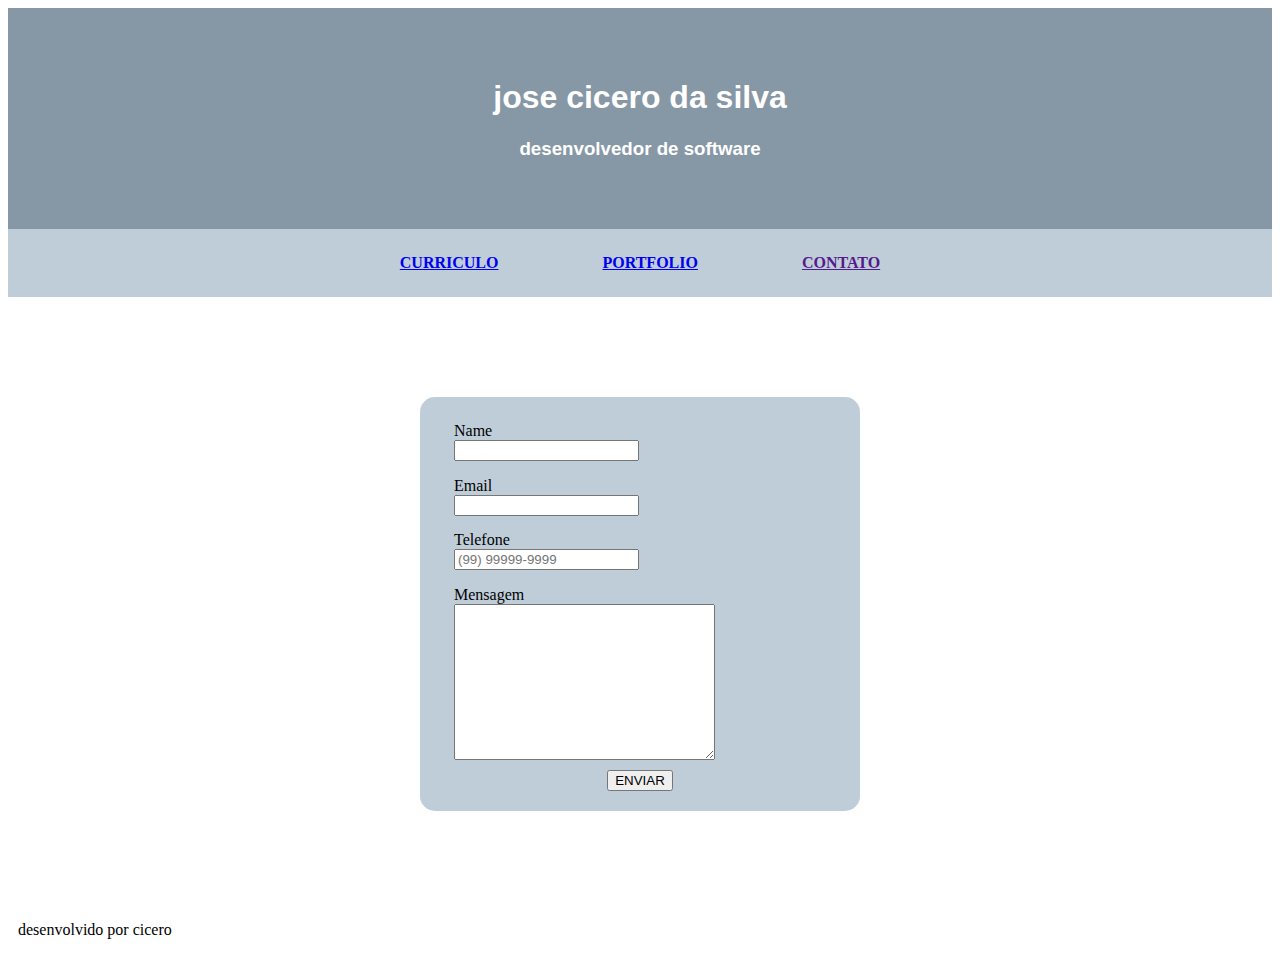
<file: pages/contato.html>
<head>
    <meta http-equiv="content-type"content="text/html;charset=UTF-8"> 

    <title>site pessial de cuik</title>
    
    <meta mame="description" content="landing page pessoal  do progamador">
    <meta name="keywrds" content="site;pessoal;lamding,portfolio;curriculo">
    
    <link rel="shortcut icon" href="favicon.ico"type="image/x-icom">
    
    <meta name="viewport" content="widht=device=widht;initial-scale=1">
    
    <link rel="stylesheet" href="../css/style.css">
    <link rel="stylesheet" href="../css/contato.css">
</head>
    
<body>
    <header>
        <h1>jose cicero da silva</h1>
        <h3>desenvolvedor de software</h3>
    </header>
    <nav>
        <ul>
            <li><a href="../index.html">curriculo</a></li>
            <li><a href="portfolio.html">portfolio</a></li>
            <li><a href="">contato</a></li>
        </ul>
    </nav>
    
    <main>
        <form action="" onsubmit="event.preventDefault()">
                
            <fieldset>
                <label for="input-name">Name</label>
                <input type="text" name="input-name" id="input-name" required minlength="2">
            </fieldset>

            <fieldset>
              <label for="input-email">Email</label>
              <input type="email" name="input-email" id="input-email" required>
            </fieldset>

            <fieldset>
              <label for="input-tel">Telefone</label>
              <input type="tel" name="input-tel" id="input-tel" placeholder="(99) 99999-9999" required pattern="^^\(\d{2}\) \d{5}-\d{4}$" maxlength="15">
              
            
            </fieldset>

            <fieldset>
              <label for="input-msg">Mensagem</label>
              <textarea name="input-msg" id="input-msg" cols="30" rows="10"></textarea>
            </fieldset>

            <center>
              <input type="submit" value="ENVIAR" class="butoon" onclick="enviarFormulario()">
            </center>
        </form>

        
    </main>
    <footer>desenvolvido por cicero</footer>

    <script src="/scripts/scripts.js"></script>
</body>
</html>
</file>
<file: css/style.css>
header {
    background-color: blue;
    font-family: Roboto,sans-serif
}

header{
    background-color: #8697a6;
    padding: 50px;
    text-align: center;
    color: #FFFFFF;
}
nav{
    background-color: #BFCDD9;
    text-align: center;
}

nav ul{
    margin: 0;
    padding: 25px;
}

nav ul li{
display: inline;
margin: 50px;
}

nav ul li{
    text-decoration: none;
    font-weight: bold;
    text-transform: uppercase;
    color: #8697A6;
}

header ing {
    height: 150px;
    border-radius: 50%;
}
section{
    margin: 50px;
    padding: 50px;
    color:#515F69;
    border-radius: 25PX;
    background-color: #BFCDD9;
}
footer{
    padding: 10px;
}
@media only screen and(max-widht:600px) {
    nav ul li{
        margin:15px;
    }
}
</file>
<file: css/contato.css>
form{
    width: 400px;
    padding: 20px;
    margin: 100px auto;
    border-radius: 15px;
    background-color: #BFCDD9;
}

form fieldset {
    border: 0;
}

form fieldset label {
    display: block;
}

form fieldset input textarea{
    width: 100%;
}
@media only screen and (max-width: 500px) {
    form{
        width: 80px;
    };
}
</file>
